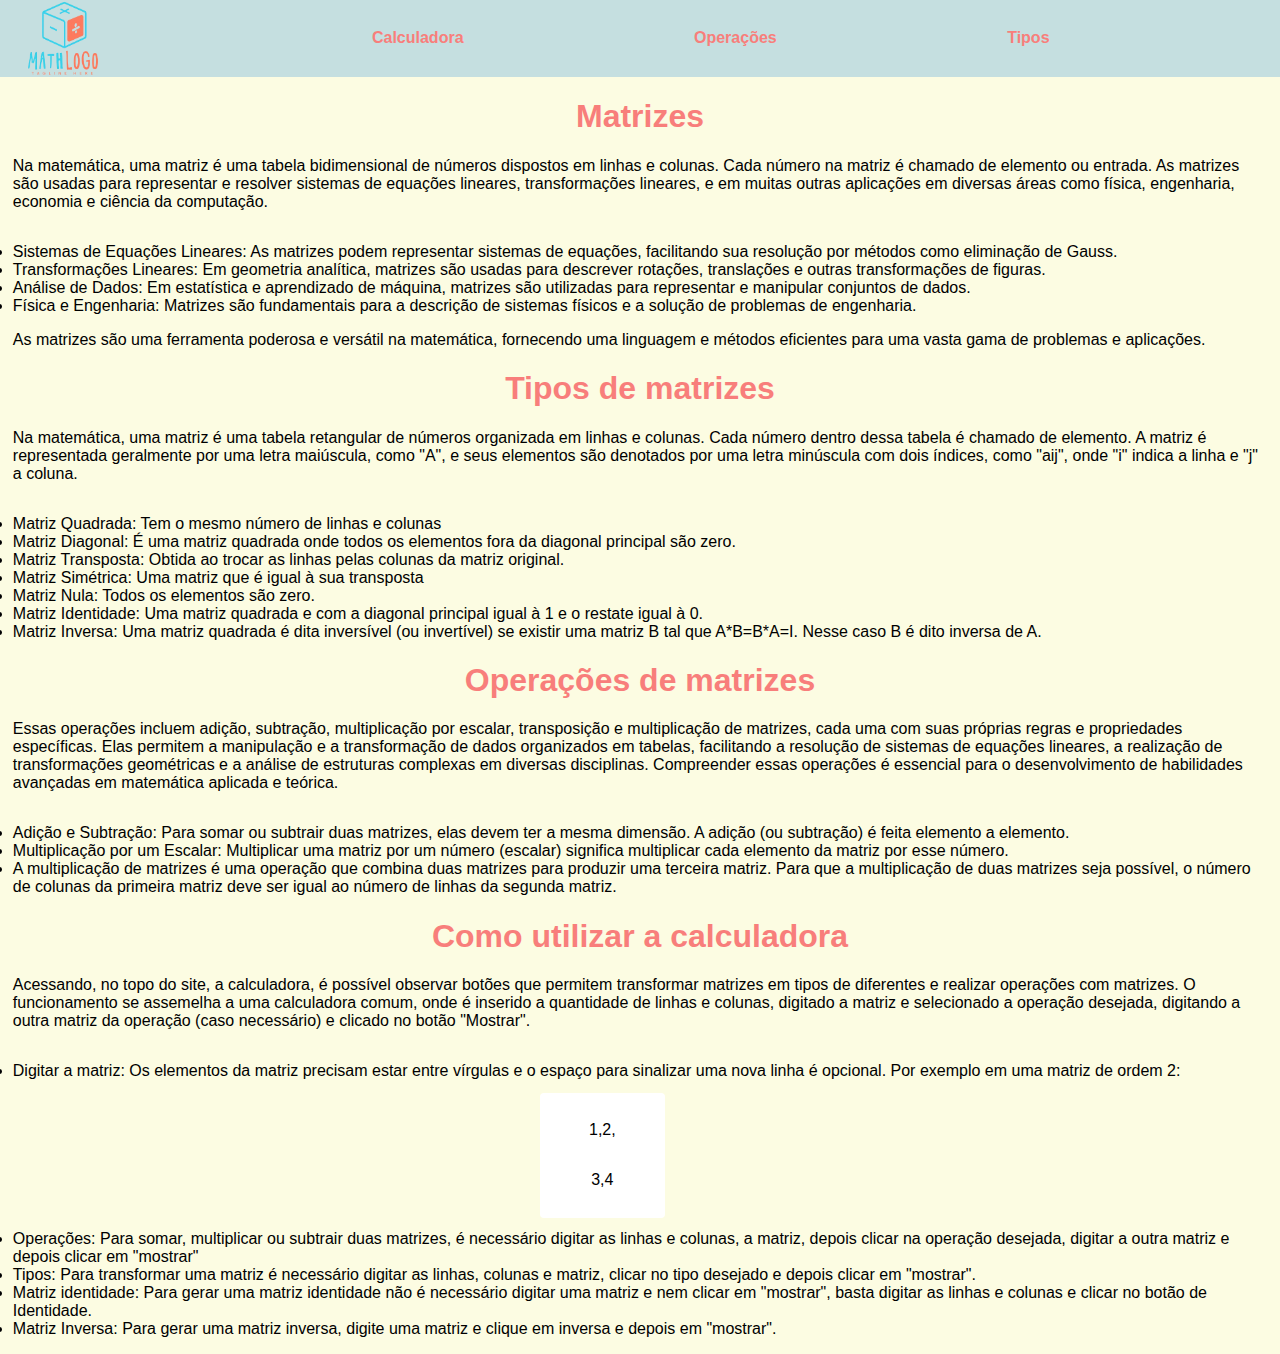
<file: index.html>
<!DOCTYPE html>
<html lang="en">
<head>
    <meta charset="UTF-8">
    <meta name="viewport" content="width=device-width, initial-scale=1.0">
    <title>Página Inicial</title>
    <link rel="shortcut icon" href="imagens/imagem_2024-07-17_211528144-removebg-preview.png">
    <link rel="stylesheet" href="style.css">
</head>
<header>
    <nav>
        <div id="logo">
            <img src="imagens/imagem_2024-07-17_211528144-removebg-preview.png" alt="">
        </div>
        <ul>
          <li><a href="calculadora.html">Calculadora</a></li>
          <li><a href="#">Operações</a></li>
          <li><a href="#">Tipos</a></li>
        </ul>
    </nav>
</header>
<body>
    <div id="texto_matrizes">
        <h1>Matrizes</h1>
        <p>
            Na matemática, uma matriz é uma tabela bidimensional de números dispostos em linhas e colunas. Cada número na matriz é 
            chamado de elemento ou entrada. As matrizes são usadas para representar e resolver sistemas de equações lineares, 
            transformações lineares, e em muitas outras aplicações em diversas áreas como física, engenharia, economia e ciência da computação.
        </p>
        <p id="texto_matrizes2">
            <li>Sistemas de Equações Lineares: As matrizes podem representar sistemas de equações, facilitando sua resolução por métodos como eliminação de Gauss.</li>
            <li>Transformações Lineares: Em geometria analítica, matrizes são usadas para descrever rotações, translações e outras transformações de figuras.</li>
            <li>Análise de Dados: Em estatística e aprendizado de máquina, matrizes são utilizadas para representar e manipular conjuntos de dados.</li>
            <li>Física e Engenharia: Matrizes são fundamentais para a descrição de sistemas físicos e a solução de problemas de engenharia.</li>
        </p>
        <p>As matrizes são uma ferramenta poderosa e versátil na matemática, fornecendo uma linguagem e métodos eficientes para uma vasta gama de problemas e aplicações.</p>
    </div>

    <div id="texto_tipos">
        <h1>Tipos de matrizes</h1>
        <p>
            Na matemática, uma matriz é uma tabela retangular de números organizada em linhas e colunas. Cada número dentro dessa tabela 
            é chamado de elemento. A matriz é representada geralmente por uma letra maiúscula, como "A", e seus elementos são denotados por 
            uma letra minúscula com dois índices, como "aij", onde "i" indica a linha e "j" a coluna.
        </p>
        <p id="texto_matrizes2">
            <li>Matriz Quadrada: Tem o mesmo número de linhas e colunas</li>
            <li>Matriz Diagonal: É uma matriz quadrada onde todos os elementos fora da diagonal principal são zero.</li>
            <li>Matriz Transposta: Obtida ao trocar as linhas pelas colunas da matriz original.</li>
            <li>Matriz Simétrica: Uma matriz que é igual à sua transposta</li>
            <li>Matriz Nula: Todos os elementos são zero.</li>
            <li>Matriz Identidade: Uma matriz quadrada e com a diagonal principal igual à 1 e o restate igual à 0.</li>
            <li>Matriz Inversa: Uma matriz quadrada é dita inversível (ou invertível) se existir uma matriz B tal que A*B=B*A=I. Nesse caso B é dito
            inversa de A.</li>
        </p>
    </div>

    <div id="texto_op">
        <h1>Operações de matrizes</h1>
        <p>
            Essas operações incluem adição, subtração, multiplicação por escalar, transposição e multiplicação de matrizes, 
            cada uma com suas próprias regras e propriedades específicas. Elas permitem a manipulação e a transformação de dados 
            organizados em tabelas, facilitando a resolução de sistemas de equações lineares, a realização de transformações 
            geométricas e a análise de estruturas complexas em diversas disciplinas. Compreender essas operações é 
            essencial para o desenvolvimento de habilidades avançadas em matemática aplicada e teórica.
        </p>
        <p id="texto_matrizes2">
            <li>Adição e Subtração: Para somar ou subtrair duas matrizes, elas devem ter a mesma dimensão. A adição (ou subtração) é feita elemento a elemento.</li>
            <li>Multiplicação por um Escalar: Multiplicar uma matriz por um número (escalar) significa multiplicar cada elemento da matriz por esse número.</li>
            <li>A multiplicação de matrizes é uma operação que combina duas matrizes para produzir uma terceira matriz. Para que a multiplicação de duas matrizes seja possível, o número de colunas da primeira matriz deve ser igual ao número de linhas da segunda matriz.</li>
        </p>
    </div>

    <div id="texto_op">
        <h1>Como utilizar a calculadora</h1>
        <p>
            Acessando, no topo do site, a calculadora, é possível observar botões que permitem transformar matrizes em tipos de diferentes e
            realizar operações com matrizes. O funcionamento se assemelha a uma calculadora comum, onde é inserido a quantidade de linhas e colunas, 
            digitado a matriz e selecionado a operação desejada, digitando a outra matriz da operação (caso necessário) e clicado no botão "Mostrar".
        </p>
        <p id="texto_matrizes2">
            <li>Digitar a matriz: Os elementos da matriz precisam estar entre vírgulas e o espaço para sinalizar uma nova linha é opcional. Por exemplo em uma matriz de ordem 2:</li>
            <div id="exemploMatriz">
            <p>1,2,</p>
            <p>3,4</p>
            </div>
            <li>Operações: Para somar, multiplicar ou subtrair duas matrizes, é necessário digitar as linhas e colunas, a matriz, depois clicar na operação desejada, digitar a outra matriz e depois clicar em "mostrar"</li>
            <li>Tipos: Para transformar uma matriz é necessário digitar as linhas, colunas e matriz, clicar no tipo desejado e depois clicar em "mostrar".</li>
            <li>Matriz identidade: Para gerar uma matriz identidade não é necessário digitar uma matriz e nem clicar em "mostrar", basta digitar as linhas e colunas e clicar no botão de Identidade.</li>
            <li>Matriz Inversa: Para gerar uma matriz inversa, digite uma matriz e clique em inversa e depois em "mostrar".</li>
        </p>
    </div>
</body>
</html>
</file>
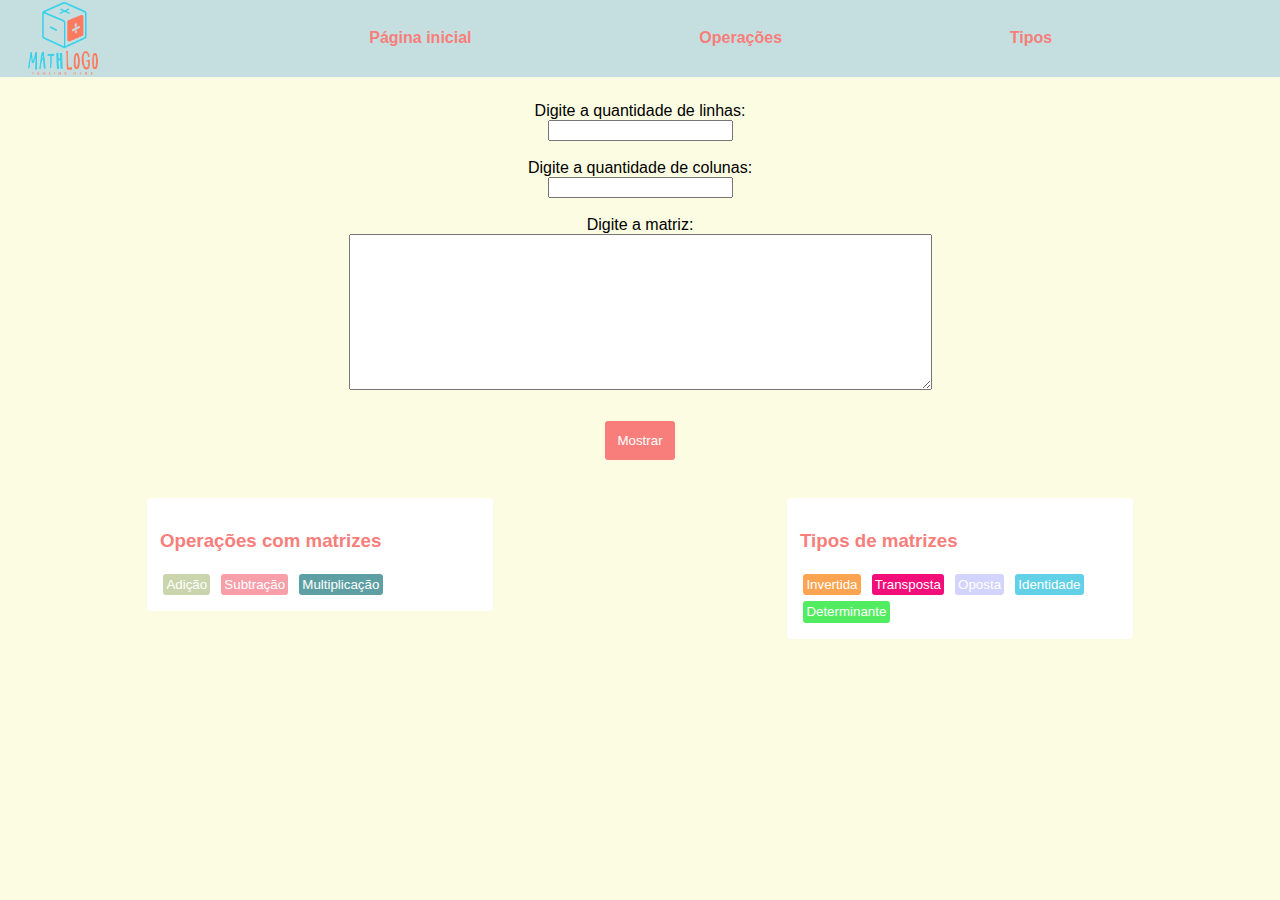
<file: calculadora.html>
<!DOCTYPE html>
<html lang="en">
<head>
    <meta charset="UTF-8">
    <meta name="viewport" content="width=device-width, initial-scale=1.0">
    <title>Calculadora</title>
    <link rel="shortcut icon" href="imagens/imagem_2024-07-17_211528144-removebg-preview.png">
    <link rel="stylesheet" href="style.css">
</head>
<header>
    <nav>
        <div id="logo">
            <img src="imagens/imagem_2024-07-17_211528144-removebg-preview.png" alt="">
        </div>
        <ul>
          <li><a href="index.html">Página inicial</a></li>
          <li><a href="#">Operações</a></li>
          <li><a href="#">Tipos</a></li>
        </ul>
    </nav>
</header>
<body>
    <div id="inputs">
        Digite a quantidade de linhas:<input type="number" name="qtd_linhas" id="qtd_linhas"><br>
        Digite a quantidade de colunas:<input type="number" name="qtd_colunas" id="qtd_colunas">
        <br>Digite a matriz:<br><textarea id="matriz_txt" rows="10" cols="70"></textarea>
        <br><button id="botao_mostrar" onclick="efetuarOperacao()">Mostrar</button>
    </div>
    <div id="msg_erro"></div>
    <div id="botoes">
        <div id="botoes_ops">
            <h3>Operações com matrizes</h3>
            <button id="botao_add" onclick="lerMatriz('adicao')">Adição</button>
            <button id="botao_sub" onclick="lerMatriz('subtracao')">Subtração</button>
            <button id="botao_mult" onclick="lerMatriz('multiplicacao')">Multiplicação</button>
        </div>
        <div id="botoes_tipos">
            <h3>Tipos de matrizes</h3>
            <button id="botao_inv" onclick="lerMatriz('inversa')">Invertida</button>
            <button id="botao_trans" onclick="lerMatriz('transposta')">Transposta</button>
            <button id="botao_oposta" onclick="lerMatriz('oposta')">Oposta</button>
            <button id="botao_identidade" onclick="identidadeMatriz()">Identidade</button>
            <button id="botao_determinante" onclick="lerMatriz('determinante')">Determinante</button>
        </div>
    </div>
    
    <div id="matriz_area"></div>
    <style>
       
    </style>
    <script src="code.js"></script>
</body>
</html>
</file>
<file: style.css>
body {
    margin: 0;
    padding: 0;
    font-family: 'Roboto', sans-serif;
    background-color: #fcfce2;

}

img {
    width: 100%;
    height: 100%;

}

nav {
    display: flex;
    flex-direction: row;
    background-color: #c5dfe0;
    width: 100%;
}

ul > li {
    list-style-type: none;
  }

#logo {
    width: 6%;
    margin-left: 2%;
}

ul {
    width: 90%;
    display:flex;
    flex-direction: row;
    justify-content: space-evenly;
    align-items: center;
}

a {
    text-decoration: none;
    color: #f87e7b;
    font-weight: bold;
}

#texto_matrizes, #texto_tipos, #texto_op{
    margin: 1%;
}

#texto_matrizes > h1, #texto_tipos > h1, #texto_op > h1 {
    text-align: center;
    color: #f87e7b;
}

h3 {
    color: #f87e7b; 
}

#texto_matrizes2 {
    display: flex;
}

button {
    color: white;
    border: none;
    padding: 1%;
    margin: 1%;
    cursor: pointer;
    border-radius: 3px;
}

#botao_mostrar {
    background-color: #f87e7b;
}

#botao_add {
    background-color: #cad5ad;
}

#botao_sub {
    background-color: #f99fa9;
}

#botao_mult {
    background-color: #5e9fa3;
}

#botao_trans {
    background-color: #f40e7a;
}

#botao_inv {
    background-color: #fca451;
}

#botao_oposta {
    background-color: #d3d4fe;
}

#botao_identidade {
    background-color: #62d1e7;
}

#botao_determinante {
    background-color: #52ec61;
}

#botoes_tipos, #botoes_ops {
    background-color: white;
    border-radius: 4px;
    width: 25%;
    height: 40%;
    padding: 1%;
    
}

#exemploMatriz {
    display: flex;
    align-items: center;
    justify-content: center;
    flex-direction: column;
    margin: 1%;
    margin-left: 42%;
    background-color: white;
    border-radius: 4px;
    width: 8%;
    height: 8%;
    padding: 1%
}

#botoes {
    display: flex;
    flex-direction: row;
    justify-content: space-around;

}

#inputs {
    margin: 2%;
    display: flex;
    align-items: center;
    flex-direction: column;
}
</file>
